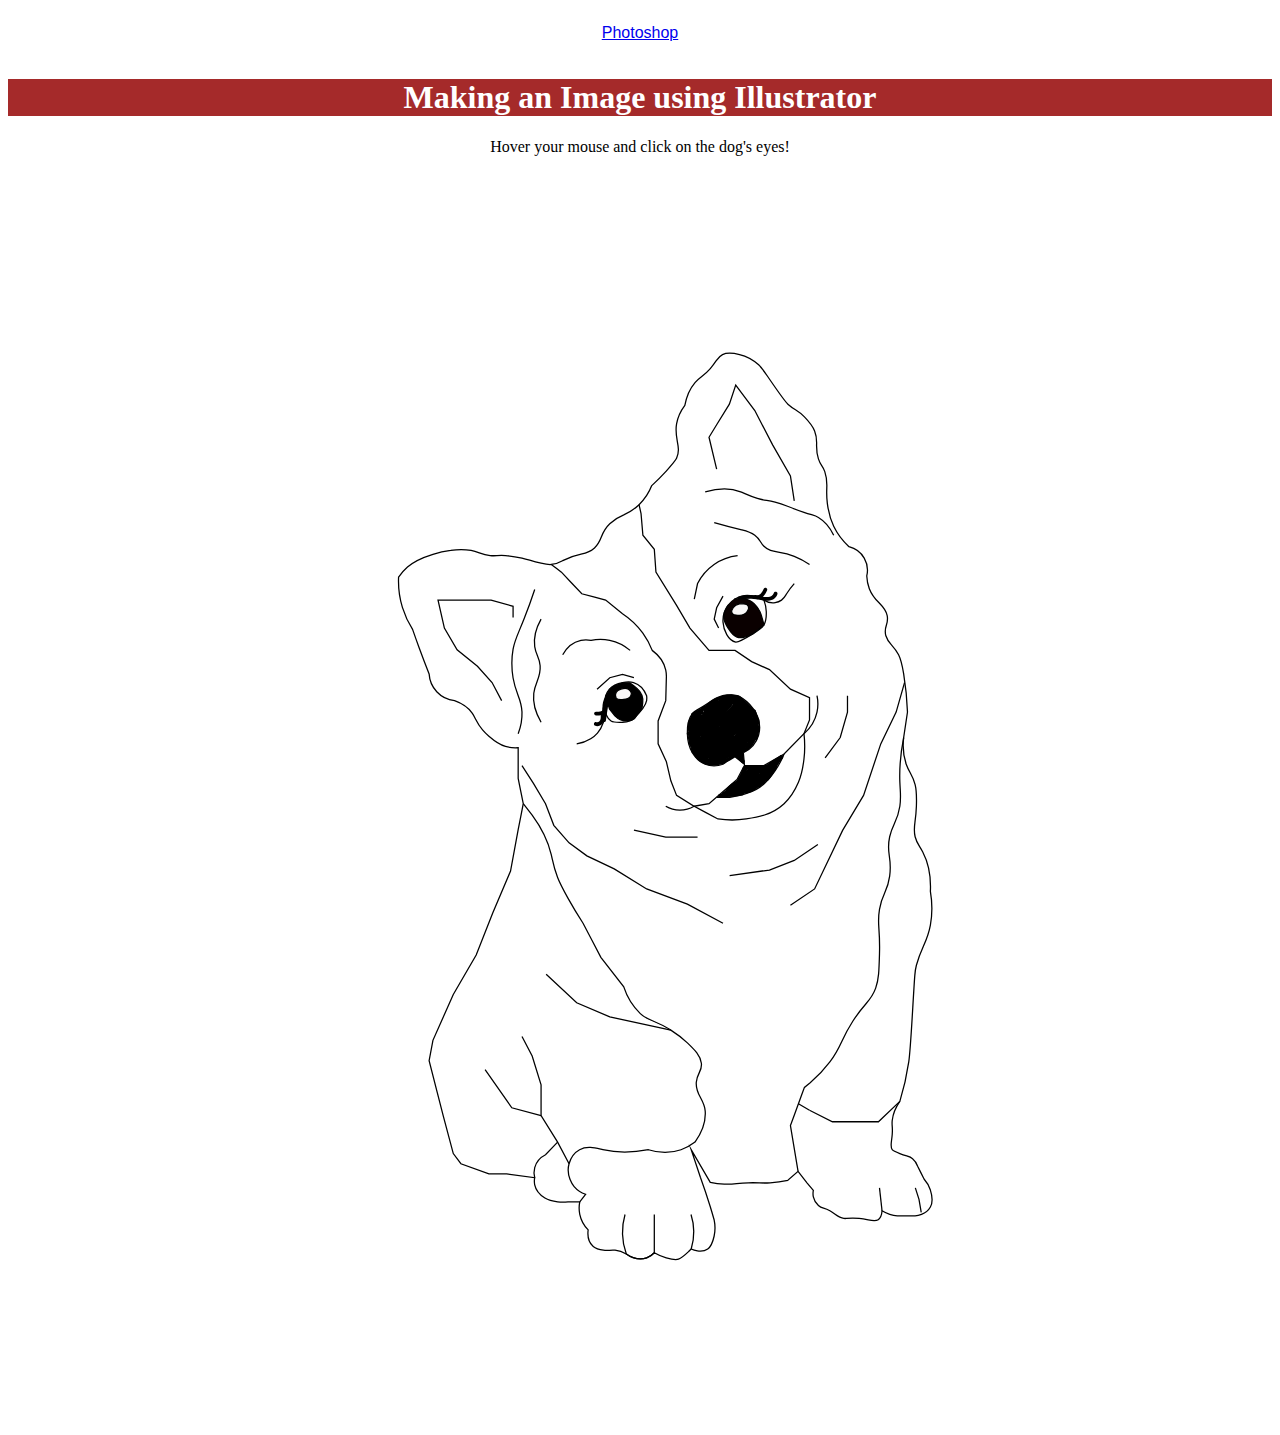
<file: index.html>
<!DOCTYPE html>
<html lang="en">
<head>
    <meta charset="UTF-8">
  <link rel="stylesheet" href="style.css">
    
    <meta name="viewport" content="width=device-width, initial-scale=1.0">
    <title>Assignment 5b</title>
</head>
<body>
    <nav>
      <ul>
        <li><a href="CompositedImage.html">Photoshop</a></li>
      </ul>
      <h1> Making an Image using Illustrator </h1>
    <p> Hover your mouse and click on the dog's eyes!</p>

<svg xmlns="http://www.w3.org/2000/svg" viewBox="0 0 993.5 974">
  <defs>
        <style>
          .cls-1 { fill: #f9f7f7; }
          .cls-1, .cls-2, .cls-3, .cls-4, .cls-5 {
            stroke: #000;
            stroke-miterlimit: 10;
          }
          .cls-2 { fill: #fff; }
          .cls-3 { fill: #0a0000; }
          .cls-4 { fill: none; }
        </style>
      </defs>
      
  <g id="outline">
    <path class="cls-4" d="M401,452.5v24.13c.54,2.68,1.74,8.62,2.69,13.37.62,3.06,1.13,5.63,1.31,6.5-1.33,6.8-2.67,13.6-4,20.4l-6,32.6-14,33-13,33-18,31-16,36-3,16,6.42,25.09,4.58,17.91,8,30,6,8,22,8h13.97c7.34,1,14.68,2,22.03,3-.26,1.31-.49,3.33,0,5.65,1.3,6.23,6.6,9.49,8,10.35,3.58,2.2,7,2.63,10,3,3.36.42,6.19.24,8.17,0h9.24c-.44,2.15-.85,5.64,0,9.76,1.32,6.4,4.92,10.54,6.59,12.24-.14,1.12-.95,8.83,4,13,2.61,2.19,5.97,2.7,8,3,4.03.6,5.32-.39,9.14,0,2.17.22,5.25.9,8.86,3,.82.61,8.12,5.81,16,3,2.83-1.01,4.8-2.71,6-4,2.28,1.34,5.44,2.9,9.41,4,4.59,1.28,6.88,1.92,9.59,1,2.59-.87,4.69-2.87,8-6,.85-.81,1.53-1.51,2-2,.75.35,7.82,3.54,13,0,3.28-2.24,4.12-6.03,5-10,1.24-5.56.59-10.27,0-13-.95-3.35-1.95-6.75-3-10.18-2.48-8.07-5.08-15.82-7.78-23.24l-7.22-21.58,15,25.62c2.4.49,6.24,1.14,11,1.38,7.45.37,9.31-.69,19-1,8.77-.28,9.67.5,17,0,6.04-.41,10.9-1.32,14-2l8-7,7,9,5,6c-.22,1.09-.44,2.89,0,5,.79,3.78,3.17,6.05,4,6.83,2.97,2.76,4.04,1.32,9,4.17,4.79,2.75,6.45,5.61,11,6,.84.07,1.54.04,2,0,2.35-.23,5.83-.41,10,0,8.01.79,11.92,3.1,15,1,1.27-.87,2.7-2.69,3-7,5.06,3.06,9.15,3.86,12,4,1,.05,1.7.01,8,0,2.54,0,4.62,0,6,0,.81-.06,8.58-.8,12-7,2.69-4.89,1.01-10.14,0-13.31-1.33-4.18-3.56-7.08-5-8.69-1.67-3.33-3.33-6.67-5-10-1.12-3.23-2.74-4.99-4-6-2.22-1.78-3.82-1.61-10-4-3.52-1.36-5.29-2.06-6-3-1.87-2.47-.54-5.21,0-12,.51-6.45-.47-6.74,0-11,.41-3.69,1.73-8.89,6-15,2.11-6.83,5.03-17.55,7-31,1.03-7.03,1.33-11.56,3-40,1.77-30.12,1.83-31.63,3-36,3.84-14.33,8.53-17.83,11-31.52,2.01-11.11,1.04-20.58,0-26.61.68-14.77-2.69-24.57-6-30.88-2.67-5.08-4.67-6.68-6-12-1.87-7.44.54-10.31,1-24,.25-7.43.39-11.55-1-17-1.91-7.51-4.58-9.15-7-16-1.57-4.45-3.14-11.36-2-21l3-20c-.47-12.49-1.78-22.64-3-30-1.59-9.57-2.72-12.51-4-15-4.03-7.83-8.16-8.52-10-15-2.09-7.38,2.62-8.75,1-16-2-8.91-9.8-9.88-14-21-1.54-4.08-1.91-7.72-2-10,.32-1.35,1.68-7.62-2-14-3.97-6.9-10.81-8.7-12-9-3.47-3.14-8.35-8.36-12-16-3.57-7.47-4.5-14.2-5-18-1.61-12.28,1.29-15.84-2-25-2.03-5.65-3.18-4.42-5-10-3.25-9.94.45-13.65-3-22-1.96-4.74-4.91-7.8-8-11-5.53-5.73-7.48-5.01-13-10-2.45-2.21-6.33-7.84-14-19-6.04-8.79-6.66-9.9-9-12-6.45-5.79-13.05-7.54-15-8-4.27-1.01-8.88-2.09-13.38,0-4.14,1.93-4.11,4.65-9.62,11-5.66,6.53-7.88,6.16-12,11-2.9,3.4-6.37,8.95-8,18-4.03,5.41-5.77,10.39-6.5,14.48-2.12,11.93,4.11,17.93,0,27.08-.96,2.15-3.48,4.91-8.5,10.44-4.34,4.78-8.22,8.48-11,11-1.36,3.51-4.22,9.47-10,15-4.4,4.22-8.89,6.64-12,8-2.88,1.16-7.05,3.24-11,7-7.97,7.58-5.37,12.81-12,19-7.01,6.54-12.09,2.73-25,10-1.41.8-4.56,2.65-9,3-2.29.18-4.1-.1-8-1-7.94-1.83-9.48-2.73-15-4-2.59-.6-7.13-1.62-13-2-6.71-.43-6.95.51-12,0-6.96-.71-8.59-2.72-15-4-3.57-.71-8.96-1.27-16,0-5.83.72-10.58,1.94-14,3-6.51,2.01-13.42,4.23-20,10-3.34,2.92-5.59,5.89-7,8-.25,5.67.05,14.1,3,23.73,2.25,7.35,5.35,13.14,8,17.27,1.61,4.62,3.27,9.29,5,14,2.63,7.17,5.3,14.17,8,21,.11,1.81.72,8.34,6,14,5.47,5.86,12.25,6.81,14,7,7.93,2.86,11.87,6.84,14,10,2.54,3.76,3.28,7.46,8,13,.39.46,2.21,2.57,5,5,3.35,2.91,7.2,6.34,13,8,4.04,1.16,7.59,1.19,10,1Z"/>
    <polyline class="cls-4" points="404 679.5 412 694.85 419 717.5 419 741.68 432 762.5 441 779.5"/>
    <path class="cls-4" d="M405,496.5l7,9c9.34,12.68,13.21,23.4,15,31,1.08,4.58,1.86,9.99,5,18,.62,1.58,2.33,5.82,8,16,2.87,5.15,6.86,12.02,12,20,4.67,8.93,9.33,17.85,14,26.78l18,23.22c1.47,4.56,4.93,13.17,13,21,6.04,5.86,10.69,4.5,24,13,6.68,4.27,10.45,7.54,13,10,5.9,5.69,10.28,9.91,11,16,.76,6.39-3.38,7.43-4,15-.79,9.72,6.29,13.17,7,22.53.77,10.25-4.03,18.93-8,24.47-2.59,2.01-6.25,4.35-11,6-11.39,3.95-21.53,1.31-25.58,0-15.99,3.07-27.83,1.82-35.86,0-5.33-1.21-12.1-3.37-18.3,0-5.83,3.17-7.82,9.42-8.27,11-2.76,9.75,3.57,17.5,4,18,3.2,3.78,7.08,5.36,9,6l-4.59,6"/>
    <polyline class="cls-4" points="404 466.52 413 480.5 422.5 496.5 429 513.5 441 527.26 455 537.5 476.5 547.75 502 563.5 534 575.5 562 590.5"/>
    <path class="cls-4" d="M432,762.5l-9.5,9.92c-1.03.52-6.71,3.5-8.5,10.08-.94,3.46-.41,6.44,0,8"/>
    <polyline class="cls-4" points="375 705.5 396 735.5 419 741.68"/>
    <path class="cls-4" d="M630,737.5l-8.72-5.12,8.72,5.12Z"/>
    <polyline class="cls-4" points="630 737.5 648 746.5 665.89 746.5 684.18 746.5 701 730.5"/>
    <polyline class="cls-4" points="704.68 401.31 698.09 424.5 686 449.5 672.47 490 656 517.5 634 563.5 615 576.29"/>
    <path class="cls-4" d="M414,328.21c-3.32,10.1-6.38,18.1-8.49,23.39-5.2,13.02-7.17,15.94-8.51,23.44-.46,2.59-1.87,11.5,0,22.69,2.18,13.06,6.63,16.05,7,26.77.25,7.2-1.5,13.14-3,17"/>
    <path class="cls-4" d="M548,251.37c13.38-3.75,22.18-2.25,27.87,0,3.08,1.21,6.48,3.13,13.13,5.13,6.42,1.93,7.03,1.28,13.95,3,8.43,2.1,8.67,3.35,22.69,7.97,8.08,2.66,8.81,2.51,11.36,4.03,6.42,3.83,9.99,9.69,12,14"/>
    <polyline class="cls-4" points="388 415.5 380.48 401.31 369 388.5 353 375.5 343 358.5 338 336.5 354.13 336.5 379.75 336.5 397 341.38 397 350.16"/>
    <polyline class="cls-4" points="557 233.5 551 208.5 557 198.68 567 182.5 572 167.5 587 187.5 601 214.5 615 238.93 618 258.5"/>
    <path class="cls-4" d="M496,261.5l1.57,6.93,1.46,17.07,8.97,11,1.28,18,16.22,26.15,10.5,17.85,15,17.5h20.48l13.02,8.85,14,6.29,16.5,15.36,15,6.6v17.56l-4.36,10.84-15.64,16-15.83,9.02h-15.37l-5.8,10.98-22,19-11.72,2-13.78-8.5-4.5-11.5-3.5-14.91-6.5-14.09v-18c2-5.33,4-10.67,6-16,.17-6.41.33-12.82.5-19.23,0-1.47-.14-3.07-.5-4.77-1.79-8.35-7.88-13.47-10.65-15.5-1.49-3.82-3.78-8.56-7.35-13.5-5.48-7.58-11.65-12.41-16-15.27l-13.24-10.73c-6.25-1.67-12.51-3.33-18.76-5-5.33-5.67-10.67-11.33-16-17-2.67-2-5.33-4-8-6"/>
    <path class="cls-4" d="M557,491.5c8.72.55,15.63-.8,20-2,4.03-1.1,8.78-2.4,14-6,5.82-4.01,9.02-8.66,12-13,3.42-4.97,5.61-9.57,7-13"/>
    <path class="cls-4" d="M517,498.5c1.72,1,5.65,2.97,11,3,5.52.03,9.56-2,11.28-3,6.24,3.33,12.48,6.67,18.72,10,9.08,1.33,16.71.83,22.26,0,8.44-1.26,19.98-2.98,29.74-12,6.66-6.16,9.73-13.16,11.28-16.81,3-7.04,3.74-13,4.36-18.3.91-7.75.62-14.54,0-19.9,2.29-1.98,8.21-7.64,10.24-17,1.18-5.43.6-10.05,0-12.87"/>
    <path class="cls-2" d="M538,425.5c2.16-2.77,2.32-1.17,14-9,5.07-3.39,6.69-3.57,8-4,3.04-.99,7.7-2.51,13-1,4.38,1.25,7.1,3.94,10,7,1.66,1.75,4.27,4.55,6,9,.79,2.03,3.02,7.99,1,15-2.64,9.18-10.57,13.29-12,14,.27,3.01.53,6.01.8,9.02l-8.05-6.45-8.75,6.45c-1.64.61-7.51,2.55-14,0-5.75-2.26-8.54-6.7-10-9.02-3.82-6.06-3.96-12.04-4-15-.05-4.09.21-6.96.7-8.95.19-.75,1.14-4.3,3.3-7.05Z"/>
    <path class="cls-4" d="M572,369.5c-5.85-1.03-9.61-9.34-10-15.68-.48-7.72,3.99-13.15,5-14.32,1-1.15,4.22-4.77,9.69-6.17,3.94-1.01,7.23-.41,9.31,0,3.69.72,6.47,2.14,8.17,3.17.74,1.96,1.68,5.08,1.83,9,.12,3,.27,6.89-1.83,10.52-.97,1.67-2.2,2.9-8.17,6.59-7.88,4.86-11.81,7.28-14,6.9Z"/>
    <path class="cls-4" d="M501.96,411.63c-.49-1.24-3.36-8.23-10.25-10.32-3.5-1.06-6.62-.43-8.71,0-2.57.52-6.98,1.42-10.31,5.16-4.14,4.64-3.82,10.54-3.69,13.03.15,2.84.5,9.2,5,12,2.05,1.28,4.37,1.18,9,1,6.76-.27,8.59-2.46,9-3,.3-.39.5-.76.62-1.01,2.96-2.62,5.02-5.13,6.38-6.99,2.07-2.84,2.69-4.45,2.96-6,.28-1.59.15-2.95,0-3.87Z"/>
    <path class="cls-4" d="M447,449.5c2.98-.42,6.99-1.45,11-4,1.13-.72,3.22-2.07,5.32-4.49,2.85-3.28,4.01-6.54,4.68-8.51.64-1.85,1.36-4.58,1.54-8"/>
    <path class="cls-4" d="M594.17,336.5c1.02.66,4.45,2.68,8.83,2,2.74-.42,4.59-1.71,5-2,2-1.44,2.83-3.08,4-5,1.24-2.04,3.15-4.84,6-8"/>
    <polyline class="cls-4" points="562 333.33 557 342.5 555.09 351.41 558.54 358.36"/>
    <polyline class="cls-4" points="463 406.5 473 397.5 483 394.88 492 397.5"/>
    <path class="cls-4" d="M419,351.41c-4.71,8.35-5.85,15.55-5,21.71.94,6.81,3.73,8.02,4.26,14.95.7,9.35-3.95,12.74-5,21.65-.61,5.23-.04,12.87,5.74,22.78"/>
    <path class="cls-4" d="M555.09,275.51c9.5,2.71,16.61,4.53,21.61,5.74,3.31.8,6.73,1.6,10.31,4.25,4.33,3.21,3.88,5.43,7.17,8.67,5.84,5.75,11.77,3.19,23.83,7.9,3.24,1.27,7.41,3.25,12,6.46"/>
    <path class="cls-4" d="M621,785.5l-6-36c2.09-5.71,4.19-11.41,6.28-17.12,1.57-4.29,3.15-8.59,4.72-12.88,1.51-1.2,3.02-2.39,4.52-3.59,3.81-3.24,9.65-8.67,15.48-16.41,9.31-12.37,8.29-16.96,18-32,10.12-15.69,14.12-15.18,18-26,2.44-6.8,2.63-13.53,3-27,.6-21.46-2.1-23.06,0-35,2.42-13.78,6.19-12.75,8-26,2.13-15.59-3.04-17.44,0-31,2.42-10.77,6.23-12.09,8-24,1.09-7.36.29-11.26,0-19-.3-8.18,0-20.07,3-35"/>
    <path class="cls-4" d="M484.98,819.39c-1.04,3.58-2.15,8.86-1.98,15.29.18,6.77,1.69,12.22,3,15.82.82.61,8.12,5.81,16,3,2.83-1.01,4.8-2.71,6-4v-30.11"/>
    <path class="cls-4" d="M536.86,819.39c1,3.12,2.06,7.62,2.14,13.11.09,5.91-1,10.74-2,14"/>
    <line class="cls-4" x1="685" y1="798.5" x2="687" y2="816.5"/>
    <polyline class="cls-4" points="713.17 798.5 716.05 807.5 717.8 817.7"/>
    <path class="cls-4" d="M489,376c-2.54-2.18-7.97-6.23-16-7.92-6.33-1.33-11.63-.65-14.73,0-1.99-.41-4.79-.68-7.96,0-9.05,1.93-13.52,9.93-14.31,11.42"/>
    <path class="cls-4" d="M539.43,335.76l2.57-12.26c1.6-3.2,5.41-9.73,13-15,7.54-5.23,14.93-6.52,18.48-6.92"/>
    <polyline class="cls-4" points="659.84 411.63 659.84 424.5 654.14 444.5 642.28 460.48"/>
    <polyline class="cls-4" points="492 517.35 517 522.75 542 522.75"/>
    <polyline class="cls-4" points="567.2 552.96 598.5 548.64 618 541.09 636.56 528.51"/>
    <polyline class="cls-2" points="423 630.63 447 653 473 664.08 521 674.5"/>
    <path d="M471.29,411.77l-4.4,13.59c-.61,1.88,2.19,2.54,2.89.8,1.87-4.64,2.82-9.61,2.84-14.61,0-1.64-2.67-2.11-2.95-.4-1.05,6.54-1.94,13.11-2.67,19.7-.18,1.66,2.7,2.07,2.95.4.75-5.15,1.5-10.3,2.25-15.45.12-.8-.2-1.61-1.05-1.85-.71-.19-1.73.24-1.85,1.05-.75,5.15-1.5,10.3-2.25,15.45l2.95.4c.7-6.32,1.55-12.62,2.56-18.9l-2.95-.4c-.02,4.75-.96,9.4-2.73,13.81l2.89.8,4.4-13.59c.6-1.84-2.3-2.63-2.89-.8h0Z"/>
    <path d="M467.97,421.5c0,.11-.04.43,0,.52-.03-.05.06-.31.01-.09-.02.08-.04.17-.06.25-.01.05-.09.21-.08.25-.01-.06.13-.27.03-.07-.08.16-.17.3-.27.45-.14.24.13-.14.01,0-.05.05-.09.11-.14.16-.12.13-.25.26-.39.38-.03.02-.05.05-.08.07-.09.07-.06.05.09-.07,0,0-.16.11-.18.12-.15.1-.31.19-.47.27-.03.02-.16.1-.19.09.16-.07.19-.08.08-.04-.04.02-.08.03-.12.04-.18.06-.37.12-.55.17-.21.05-.42.09-.63.13-.16.03-.12.01.02,0-.11.01-.21.02-.32.03-.84.07-1.69.05-2.54.02-.79-.03-1.54.71-1.5,1.5.04.83.66,1.47,1.5,1.5,2.02.07,4.16.06,5.97-.96,1.65-.93,2.99-2.77,2.82-4.73-.07-.78-.64-1.54-1.5-1.5-.76.03-1.57.66-1.5,1.5h0Z"/>
    <path d="M465.88,427.47c.02.43.03.85,0,1.28-.01.21-.03.43-.05.64-.03.29.04-.22,0-.03-.02.1-.04.21-.06.31-.04.21-.09.41-.15.61-.04.15-.09.43-.19.54.09-.2.09-.22.03-.07l-.04.09c-.05.09-.09.19-.15.28-.1.17-.24.33-.33.51l.12-.16s-.08.1-.12.14c-.06.07-.13.14-.19.2-.06.05-.11.11-.17.16-.05.04-.25.27-.1.09.15-.17-.05.03-.11.07s-.13.08-.2.12c-.08.05-.16.09-.25.13-.06.03-.11.05-.17.08l.19-.08c-.08-.03-.43.14-.52.16-.12.03-.38.03.04,0-.09,0-.18.02-.27.02s-.18,0-.27,0h-.09c-.16-.02-.12-.02.13.01-.11-.08-.39-.09-.53-.14-.74-.26-1.67.3-1.85,1.05-.19.84.26,1.56,1.05,1.85,1.95.7,4.26-.19,5.54-1.74,1.42-1.71,1.8-3.96,1.69-6.13-.04-.78-.66-1.54-1.5-1.5-.78.03-1.54.66-1.5,1.5h0Z"/>
    <path d="M575.35,336.47c2.85-.67,5.75-1,8.68-.95s5.81.63,8.73,1.16c4.55.82,10.32.3,12-4.83.6-1.84-2.29-2.63-2.89-.8s-2.52,2.75-4.3,2.98c-2.6.33-5.22-.54-7.76-.97-5.08-.85-10.24-.66-15.25.52-1.88.44-1.08,3.33.8,2.89h0Z"/>
    <path d="M587.06,335.4c2.09.81,4.42.01,6.09-1.33s2.59-3.22,3.47-5.05c.34-.7.21-1.65-.54-2.05-.67-.36-1.69-.22-2.05.54s-.77,1.58-1.22,2.33c-.11.19-.23.37-.35.55-.07.11-.15.21-.22.32s-.09.12,0,0c-.28.36-.59.69-.93,1-.07.07-.15.13-.23.19.16-.13.09-.07-.03.02-.17.12-.34.22-.51.32-.09.05-.18.1-.27.14-.04.02-.35.15-.15.07s-.16.05-.16.05c-.09.03-.19.06-.29.09s-.19.05-.29.07c-.05,0-.38.06-.15.03s-.11,0-.15,0c-.1,0-.2,0-.29,0-.07,0-.22.02-.29-.02.14.08.21.04,0,0s-.42-.11-.62-.19c-.73-.28-1.68.31-1.85,1.05-.2.86.26,1.54,1.05,1.85h0Z"/>
    <path d="M469.99,424.87c.03-3.11.67-6.14,1.85-9.02.28-.68-.25-1.52-.87-1.77-.67-.27-1.51-.06-1.87.61-1.64,3.05-2.37,6.56-1.96,10.01.1.8.62,1.5,1.5,1.5s1.44-.69,1.5-1.5c.26-3.37.85-6.7,1.74-9.96.2-.71-.18-1.49-.87-1.77-.64-.26-1.54-.07-1.87.61-1.2,2.5-1.84,5.19-1.81,7.97h3c-.24-2.76.35-5.46,1.79-7.83,1-1.66-1.59-3.17-2.59-1.51-1.69,2.79-2.48,6.1-2.2,9.35.07.81.64,1.5,1.5,1.5.81,0,1.51-.69,1.5-1.5-.02-2.23.43-4.44,1.4-6.46l-2.74-1.16c-.96,3.52-1.57,7.12-1.85,10.76h3c-.35-2.94.14-5.88,1.55-8.5l-2.74-1.16c-1.28,3.11-1.93,6.46-1.96,9.82-.02,1.93,2.98,1.93,3,0h0Z"/>
  </g>
  <g id="nose_and_mouth" data-name="nose and mouth">
    <polyline class="cls-2" points="538 425.5 534 441.5 538 456.5"/>
    <path d="M537.08,426.79c.19.79-.63,1.68-1.08,2.3-.62.86-1.11,1.79-1.39,2.82-.57,2.08-.37,4.26-.1,6.37.1.8.62,1.5,1.5,1.5.73,0,1.6-.69,1.5-1.5-.26-2-.57-4.21.17-6.14.36-.94,1.07-1.68,1.6-2.53.68-1.1,1-2.35.69-3.63-.45-1.88-3.35-1.08-2.89.8h0Z"/>
    <path d="M534.76,438.56c-.25,4.76-.24,9.65,2.81,13.59.5.64,1.6.52,2.12,0,.63-.63.5-1.48,0-2.12-2.47-3.19-2.13-7.69-1.94-11.47.04-.81-.72-1.5-1.5-1.5-.85,0-1.46.69-1.5,1.5h0Z"/>
    <path d="M535.08,446.96c-.15,1.55.49,3,1.3,4.27.89,1.4,1.77,2.72,2.46,4.24,1.39,3.03,3.29,5.73,5.82,7.92.61.53,1.52.6,2.12,0,.54-.54.62-1.59,0-2.12-2.28-1.97-3.98-4.33-5.24-7.05-.63-1.38-1.34-2.64-2.19-3.9-.7-1.03-1.42-2.06-1.29-3.36.08-.81-.75-1.5-1.5-1.5-.88,0-1.42.69-1.5,1.5h0Z"/>
    <path d="M537.06,452.01c-.21,2.88.99,5.63,3.2,7.48,2.48,2.07,5.39,3.74,8.07,5.54l1.16-2.74c-2.4-.85-5.12-1.77-6.73-3.87l-1.69,2.2c1.24.29,2.24,1.01,3.3,1.69,1.11.72,2.27,1.32,3.5,1.81,2.49.99,5.19,1.41,7.86,1.29,1.35-.06,2.22-2.16.76-2.8-3.54-1.54-7.28-1.94-11.06-1.1-1.02.23-1.56,1.82-.66,2.51,4.12,3.19,9.69,3.06,14.53,1.81s9.58-3.74,13.62-6.89c1.52-1.19-.62-3.29-2.12-2.12-3.39,2.64-7.29,4.67-11.41,5.87-3.84,1.12-9.07,1.85-12.49-.8l-.66,2.51c2.92-.65,5.99-.39,8.74.8l.76-2.8c-2.57.11-5.14-.3-7.49-1.37-2.19-.99-4-2.75-6.38-3.31-1.14-.27-2.55,1.09-1.69,2.2,2.15,2.81,5.27,4.1,8.52,5.25,1.68.59,2.5-1.84,1.16-2.74-2.24-1.51-4.52-2.97-6.72-4.53-2.05-1.44-3.25-3.33-3.06-5.9.14-1.93-2.86-1.92-3,0h0Z"/>
    <path d="M572.71,458.32c.06.02.12.03.17.06l-.2-.08s.19.12.22.14c-.28-.14-.15-.12-.03,0,.04.04.15.2.18.2-.07,0-.21-.29-.01,0,.04.06.09.13.13.2.1.16.19.32.28.48.46.85.92,1.7,1.38,2.55l2.05-2.05c-.69-.29-1.34-.65-1.95-1.07-.14-.1-.3-.2-.43-.31.13.11.16.13.01,0-.07-.06-.14-.11-.2-.17-.3-.25-.57-.53-.84-.81l-1.82,2.36c.24.17.49.34.73.52.12.09.24.17.36.27-.31-.26.08.06.14.11.44.35.86.71,1.28,1.08.86.77,1.67,1.59,2.44,2.46.52.59,1.6.57,2.12,0,.58-.63.55-1.49,0-2.12-1.64-1.86-3.51-3.49-5.54-4.91-.61-.43-1.51-.16-1.94.39-.46.6-.4,1.42.12,1.97,1.13,1.2,2.51,2.18,4.02,2.83.32.14.6.23.96.18.31-.04.64-.17.86-.41.46-.5.56-1.21.23-1.82-.51-.93-.99-1.88-1.52-2.8-.55-.96-1.3-1.81-2.4-2.13-.75-.22-1.67.27-1.85,1.05s.24,1.61,1.05,1.85h0Z"/>
    <path d="M578.49,461.39c-.22-2.73-.69-5.44-1.42-8.08-.21-.76-1.07-1.3-1.85-1.05s-1.27,1.04-1.05,1.85c.34,1.23.63,2.48.86,3.74.05.29.1.58.15.87.03.17.05.34.08.51.01.07.02.15.03.22-.02-.16-.02-.14,0,.04.08.63.15,1.27.2,1.91.06.78.64,1.54,1.5,1.5.76-.03,1.57-.66,1.5-1.5h0Z"/>
    <path d="M576.95,456.68c.29-.56.61-1.11.96-1.64.18-.28.38-.55.58-.82.04-.05.09-.1.12-.16-.19.31-.08.1-.02.03.1-.13.21-.26.32-.39.41-.49.84-.95,1.3-1.39.23-.22.46-.43.7-.64.13-.11.25-.22.38-.32.05-.04.1-.08.16-.13.27-.22-.27.2.01-.01.32-.25.58-.49.69-.9.1-.36.05-.84-.15-1.16-.4-.61-1.39-1.05-2.05-.54-2.31,1.77-4.25,3.96-5.59,6.56-.36.7-.2,1.66.54,2.05.69.36,1.67.21,2.05-.54h0Z"/>
    <path d="M561.77,434.87c-3.4,5.98-6.41,12.15-9.08,18.49l2.89.8c1.9-6.76,5.34-12.89,8.78-18.97.96-1.69-1.55-3.13-2.59-1.51-4.81,7.46-8.56,15.57-11.14,24.06-.48,1.59,2.02,2.72,2.74,1.16,3.67-7.92,6.89-16.05,9.61-24.35.53-1.63-1.91-2.62-2.74-1.16-3.96,7-7.37,14.3-10.22,21.82-.6,1.58,2.01,2.69,2.74,1.16,3.25-6.76,6.5-13.52,9.75-20.28.83-1.73-1.53-3.15-2.59-1.51-3.95,6.07-7.56,12.35-10.81,18.82l2.74,1.16c2.74-8.34,5.48-16.68,8.23-25.03.54-1.65-1.87-2.57-2.74-1.16-4.2,6.77-7.7,13.94-10.5,21.4-.62,1.64,1.87,2.55,2.74,1.16,5.15-8.25,9.83-16.78,14.03-25.56.82-1.72-1.62-3.21-2.59-1.51-5,8.76-9.34,17.87-13.03,27.26-.64,1.64,1.87,2.52,2.74,1.16,3.11-4.86,5.92-9.91,8.41-15.12.85-1.77-1.44-3.04-2.59-1.51-4.11,5.42-7.87,11.09-11.26,16.99l2.59,1.51c3.35-7.51,6.7-15.03,10.05-22.54.53-1.19-.7-3.06-2.05-2.05-2.82,2.11-4.67,5.1-6.5,8.05-2,3.23-3.84,6.56-5.54,9.96-.86,1.72,1.67,3.23,2.59,1.51,3.88-7.25,7.76-14.49,11.64-21.74.91-1.71-1.55-3.14-2.59-1.51-3.96,6.21-7.92,12.42-11.88,18.63l2.59,1.51c3.99-7.13,7.98-14.26,11.97-21.4.8-1.43-1.25-3.19-2.36-1.82-4.55,5.62-8.85,11.44-12.89,17.44-1.1,1.63,1.45,3.01,2.59,1.51,3.93-5.18,7.68-10.49,11.23-15.94.92-1.4-1.27-3.15-2.36-1.82-4.36,5.33-7.91,11.22-11.41,17.14l2.59,1.51c3.28-6.54,6.56-13.08,9.84-19.63.73-1.45-1.14-3.13-2.36-1.82-3.98,4.28-7.55,8.93-10.68,13.87-.89,1.41,1.3,3.18,2.36,1.82,3.44-4.41,6.88-8.83,10.31-13.24,1.17-1.5-.92-3.64-2.12-2.12-4.46,5.63-8.61,11.49-12.43,17.57-1.03,1.64,1.56,3.15,2.59,1.51,3.68-5.86,7.67-11.53,11.97-16.97l-2.12-2.12c-3.44,4.41-6.88,8.83-10.31,13.24l2.36,1.82c3-4.73,6.41-9.16,10.21-13.26l-2.36-1.82c-3.28,6.54-6.56,13.08-9.84,19.63-.86,1.71,1.6,3.19,2.59,1.51,3.37-5.69,6.75-11.41,10.94-16.53l-2.36-1.82c-3.55,5.44-7.3,10.76-11.23,15.94l2.59,1.51c3.9-5.79,8.04-11.41,12.43-16.83l-2.36-1.82c-3.99,7.13-7.98,14.26-11.97,21.4-.95,1.69,1.55,3.14,2.59,1.51,3.96-6.21,7.92-12.42,11.88-18.63l-2.59-1.51c-3.88,7.25-7.76,14.49-11.64,21.74l2.59,1.51c1.56-3.12,3.24-6.19,5.05-9.17,1.65-2.71,3.32-5.83,5.91-7.77l-2.05-2.05c-3.35,7.51-6.7,15.03-10.05,22.54-.77,1.72,1.6,3.23,2.59,1.51,3.4-5.89,7.16-11.56,11.26-16.99l-2.59-1.51c-2.49,5.21-5.29,10.26-8.41,15.12l2.74,1.16c3.59-9.15,7.86-18.01,12.73-26.54l-2.59-1.51c-4.2,8.78-8.88,17.31-14.03,25.56l2.74,1.16c2.71-7.22,6.14-14.14,10.2-20.69l-2.74-1.16c-2.74,8.34-5.48,16.68-8.23,25.03-.53,1.6,1.98,2.68,2.74,1.16,3.25-6.47,6.85-12.76,10.81-18.82l-2.59-1.51c-3.25,6.76-6.5,13.52-9.75,20.28l2.74,1.16c2.76-7.28,6.08-14.33,9.92-21.1l-2.74-1.16c-2.64,8.05-5.74,15.94-9.31,23.63l2.74,1.16c2.51-8.26,6.16-16.09,10.84-23.34l-2.59-1.51c-3.56,6.3-7.11,12.68-9.08,19.68-.54,1.92,2.17,2.52,2.89.8,2.57-6.09,5.51-12.02,8.78-17.77.95-1.68-1.64-3.19-2.59-1.51h0Z"/>
    <path d="M539.82,427.38c2.24-.03,4.31-.52,6.36-1.4l-1.51-2.59c-2.62,1.45-4.99,3.31-7.01,5.53-.95,1.04-.04,3.02,1.46,2.51,1.96-.67,3.91-1.34,5.87-2l-1.46-2.51c-1.91,2.17-3.64,4.47-5.19,6.91-.8,1.26.79,2.85,2.05,2.05,2.14-1.36,4.16-2.9,6.04-4.59l-2.12-2.12c-1.76,2.04-3.63,3.98-5.59,5.83h2.12c-.83-.94-1.17-2.18-.92-3.41.39-1.92-2.19-2.58-2.89-.8-1.95,4.94-.81,10.63,2.65,14.61,1.09,1.25,2.72-.14,2.51-1.46-.2-1.23-.39-2.46-.59-3.69-.09-.57-.18-1.15-.27-1.72-.03-.18-.3-1.54-.34-1.45l-.9.69c-.77-.38-.96-.34-.59.11.16.25.32.5.48.76.32.5.64,1.01.96,1.51.65,1.02,2.47.97,2.74-.36.33-1.61-.04-3-1.11-4.24s-2.7.14-2.51,1.46c.65,4.34,1.7,8.6,3.15,12.75l2.51-1.46c-2.28-2.73-4.11-5.79-5.51-9.06-.69-1.6-3.15-.44-2.74,1.16,1.05,4.15,2.5,8.17,4.3,12.06.71,1.53,3.33.44,2.74-1.16-.88-2.38-2.03-4.6-3.52-6.65-.84-1.15-2.77-.83-2.8.76-.05,2.97.6,5.81,1.86,8.5.73,1.56,3.2.45,2.74-1.16-.99-3.5-2.18-6.93-3.56-10.29-.29-.7-.84-1.18-1.65-1.07-.66.09-1.39.73-1.3,1.47.55,4.57,1.89,8.97,4.1,13.01,1.95,3.56,4.58,6.94,8.58,8.24,1.14.37,2.08-.79,1.85-1.85-.86-3.84-3.26-7.12-6.59-9.19-1.55-.96-2.81,1.11-1.82,2.36,1.63,2.05,3.45,3.91,5.46,5.58,1.48,1.23,3.38-.64,2.12-2.12-2.56-3-5.08-6.03-6.88-9.56l-2.36,1.82c3.66,3.7,7.32,7.39,10.99,11.09,1.08,1.09,2.85-.03,2.51-1.46-.98-4.08-2.64-7.96-4.93-11.49-1.04-1.61-3.57-.17-2.59,1.51,2.29,3.92,4.59,7.85,6.88,11.77l2.36-1.82c-3.48-4.19-6.96-8.38-10.44-12.57-1.08-1.31-3.3.4-2.36,1.82,2.09,3.13,4.45,6.05,7.09,8.72,1.25,1.26,3.07-.33,2.36-1.82-1.87-3.88-3.23-7.96-4.11-12.18l-2.74,1.16c3.13,4.37,5.7,9.12,7.58,14.16l2.74-1.16c-2.58-3.52-4.87-7.23-6.86-11.12-.83-1.61-3.02-.42-2.74,1.16l1.43,8.2,2.2-1.69c-1.91-1-3.43-2.85-2.43-5.11l-2.36.3c2.87,2.99,5.69,6.04,8.63,8.97,1.25,1.25,2.6,1.5,4.31,1.56,2.14.08,4.29.1,6.43.1l-.76-2.8c-2.74,1.25-5.25,2.85-7.59,4.74-1.1.89-.1,2.48,1.06,2.56,2.17.15,4.31-.19,6.31-1.03,1.15-.48,1.67-2.67,0-2.89-2.33-.32-4.64-.47-6.99-.41l1.3,2.26c.61-.87,1.21-1.74,1.82-2.61.98-1.4-1.2-3.04-2.36-1.82-.36.38-.63.68-1.14.79-.26.06.34.04.05,0-.24-.03-.14-.09.01.03-.1-.08-.24-.11-.34-.2-.23-.19.22.2-.04-.03-.09-.08-.18-.16-.25-.25-.3-.34-.17-.14-.43-.55-.93-1.47-1.52-3.11-2.03-4.77-1.98-6.4-2.93-13.15-3.81-19.76-.11-.81-.61-1.49-1.5-1.5-.73,0-1.61.7-1.5,1.5.99,7.4,1.92,15.12,4.46,22.19.64,1.77,1.39,3.69,2.73,5.06,1.82,1.85,4.16,1.45,5.9-.39l-2.36-1.82c-.61.87-1.21,1.74-1.82,2.61-.65.94.22,2.29,1.3,2.26,2.07-.05,4.14.03,6.19.31v-2.89c-1.79.75-3.58,1.06-5.51.93l1.06,2.56c2.13-1.72,4.49-3.13,6.98-4.28,1.4-.64.64-2.8-.76-2.8-1.81,0-3.63-.02-5.44-.07-.75-.02-1.84.12-2.55-.19-.61-.27-1.16-1.07-1.6-1.53-2.55-2.65-5.1-5.31-7.66-7.96-.61-.64-1.96-.58-2.36.3-1.67,3.74,0,7.38,3.5,9.22,1.23.64,2.43-.41,2.2-1.69l-1.43-8.2-2.74,1.16c2,3.88,4.29,7.59,6.86,11.12.92,1.25,3.39.57,2.74-1.16-1.98-5.29-4.6-10.29-7.89-14.88-.98-1.37-3.1-.57-2.74,1.16.93,4.47,2.42,8.78,4.41,12.9l2.36-1.82c-2.47-2.5-4.68-5.2-6.63-8.12l-2.36,1.82c3.48,4.19,6.96,8.38,10.44,12.57,1.11,1.33,3.2-.38,2.36-1.82-2.29-3.92-4.59-7.85-6.88-11.77l-2.59,1.51c2.15,3.32,3.7,6.92,4.62,10.77l2.51-1.46c-3.66-3.7-7.32-7.39-10.99-11.09-1.23-1.25-3.12.33-2.36,1.82,1.91,3.75,4.63,6.98,7.35,10.16l2.12-2.12c-2.01-1.67-3.84-3.53-5.46-5.58l-1.82,2.36c2.7,1.67,4.52,4.31,5.21,7.4l1.85-1.85c-3.34-1.09-5.43-4.29-6.99-7.24-1.83-3.44-3.01-7.24-3.48-11.11l-2.95.4c1.39,3.36,2.58,6.79,3.56,10.29l2.74-1.16c-1.03-2.2-1.49-4.56-1.45-6.99l-2.8.76c1.34,1.83,2.43,3.8,3.22,5.93l2.74-1.16c-1.69-3.65-3.01-7.45-4-11.34l-2.74,1.16c1.51,3.52,3.53,6.73,5.98,9.67.95,1.14,2.99-.08,2.51-1.46-1.45-4.14-2.5-8.4-3.15-12.75l-2.51,1.46c.33.39.44.83.34,1.33l2.74-.36c-.69-1.08-1.32-2.54-2.32-3.36-.92-.76-2.28-.66-2.89.44-.64,1.16,0,2.89.19,4.11.26,1.64.52,3.28.79,4.93l2.51-1.46c-2.8-3.21-3.42-7.76-1.88-11.69l-2.89-.8c-.47,2.34.11,4.54,1.69,6.33.55.62,1.56.53,2.12,0,1.97-1.84,3.83-3.79,5.59-5.83,1.26-1.46-.67-3.42-2.12-2.12-1.7,1.53-3.51,2.89-5.44,4.12l2.05,2.05c1.41-2.22,2.98-4.32,4.72-6.3.92-1.04.06-3.03-1.46-2.51-1.96.67-3.91,1.34-5.87,2l1.46,2.51c1.87-2.04,3.99-3.72,6.4-5.06,1.73-.96.21-3.34-1.51-2.59-1.54.67-3.17.97-4.84.99-1.93.02-1.93,3.03,0,3h0Z"/>
    <path d="M565.45,460.14c4.37-1.13,8.56-2.85,12.47-5.12.75-.44,1.08-1.75.3-2.36-2.49-1.93-5.71-1.66-8.68-1.35-3.35.34-6.63,1.1-9.79,2.26-1.56.58-1.36,2.87.4,2.95,2.97.12,6-.7,8.91-1.23s6.02-1.09,9.03-1.64l-.8-2.89c-5.61,1.66-10.98,4.05-15.96,7.13-1.18.73-.8,2.92.76,2.8l10.36-.86c1.57-.13,2.17-2.59.4-2.95-4.31-.87-8.69-1.37-13.09-1.5l.76,2.8c2.6-1.33,5.31-2.35,8.13-3.1,1.87-.49,1.08-3.35-.8-2.89-4.06,1-8.07,2.18-12.02,3.53l1.16,2.74c2.72-2.07,5.44-4.15,8.16-6.22.6-.46.93-1.13.61-1.87-.26-.62-1.08-1.16-1.77-.87-3.33,1.38-6.45,3.11-9.34,5.27l2.2,1.69c.83-3.18,3.05-5.79,4.97-8.38,2.12-2.86,4.29-5.69,6.49-8.49,1.19-1.51-.61-3.37-2.12-2.12-5.26,4.35-10.26,8.99-14.99,13.9l2.12,2.12c5.56-6.57,11.12-13.13,16.69-19.7.56-.66.65-1.93-.3-2.36-.66-.3-1.23-.47-1.96-.43l1.06,2.56c1.24-1.26,2.64-2.22,4.24-2.97l-1.82-2.36c-2.27,2.61-4.37,5.37-6.26,8.27-.92,1.42-1.86,2.87-2.63,4.38-.65,1.27-.91,2.75.21,3.84.49.47,1.22.56,1.82.23,2.7-1.48,5.14-3.39,7.22-5.66,1.3-1.42-.75-3.49-2.12-2.12-3.63,3.62-7.21,7.3-10.6,11.15-1.64,1.87-3.24,3.77-4.77,5.73s-3.02,3.83-3.51,6.26c-.27,1.32,1.48,2.73,2.51,1.46,7.6-9.38,15.2-18.75,22.8-28.13,1.19-1.47-.68-3.47-2.12-2.12-5.65,5.31-11.28,10.68-15.72,17.07-.85,1.22.83,2.88,2.05,2.05,4.63-3.14,8.66-7,12.66-10.88l-2.36-1.82c-3.44,4.99-6.74,10.08-9.9,15.26-.78,1.27.78,2.84,2.05,2.05,3.13-1.93,5.51-4.99,7.99-7.64,2.82-3.01,5.64-6.02,8.46-9.03l-2.12-2.12c-4,4.82-7.78,9.8-11.34,14.95-.98,1.41,1.19,3.04,2.36,1.82,2.83-2.96,5.66-5.92,8.49-8.88l-2.36-1.82c-2.43,3.31-4.72,6.72-6.84,10.23-.89,1.46,1.15,3.02,2.36,1.82,3.23-3.21,6.47-6.42,9.7-9.63l-2.36-1.82c-1.68,3.27-3.55,6.43-5.58,9.49-.94,1.42,1.2,3.06,2.36,1.82,2.51-2.7,5.03-5.41,7.54-8.11l-2.36-1.82-4.74,6.91c-.99,1.44,1.16,2.97,2.36,1.82,2.07-1.99,4.17-3.95,6.31-5.88,1.44-1.3-.69-3.41-2.12-2.12-2.13,1.92-4.24,3.88-6.31,5.88l2.36,1.82,4.74-6.91c.97-1.41-1.2-3.06-2.36-1.82-2.51,2.7-5.03,5.41-7.54,8.11l2.36,1.82c2.04-3.06,3.9-6.22,5.58-9.49.76-1.48-1.11-3.06-2.36-1.82-3.23,3.21-6.47,6.42-9.7,9.63l2.36,1.82c2.13-3.51,4.41-6.92,6.84-10.23,1.02-1.38-1.2-3.03-2.36-1.82l-8.49,8.88,2.36,1.82c3.41-4.94,7.04-9.72,10.87-14.34,1.21-1.46-.78-3.55-2.12-2.12-2.71,2.89-5.41,5.78-8.12,8.67-2.39,2.55-4.71,5.68-7.72,7.54l2.05,2.05c3.16-5.18,6.46-10.26,9.9-15.26.99-1.43-1.16-2.98-2.36-1.82-3.81,3.7-7.64,7.42-12.05,10.41l2.05,2.05c4.29-6.17,9.8-11.34,15.25-16.46l-2.12-2.12c-7.6,9.38-15.2,18.75-22.8,28.13l2.51,1.46c.48-2.35,2.15-4.21,3.61-6.03s2.97-3.59,4.52-5.33c3.2-3.6,6.57-7.05,9.98-10.45l-2.12-2.12c-1.92,2.1-4.12,3.82-6.61,5.19l1.82.23c.24.24-.11.36.14.05.18-.22.3-.58.44-.84.33-.58.66-1.16,1.01-1.73.69-1.14,1.41-2.26,2.16-3.36,1.51-2.22,3.16-4.34,4.93-6.37,1.14-1.31-.27-3.08-1.82-2.36-1.82.85-3.44,2.01-4.85,3.44-.87.88-.27,2.64,1.06,2.56l.44.02-.3-2.36c-5.56,6.57-11.12,13.13-16.69,19.7-1.23,1.45.76,3.53,2.12,2.12,4.73-4.91,9.74-9.55,14.99-13.9l-2.12-2.12c-2.36,3-4.68,6.03-6.96,9.09-2.1,2.82-4.37,5.64-5.28,9.1-.3,1.15,1.1,2.52,2.2,1.69,2.67-1.99,5.55-3.69,8.63-4.96l-1.16-2.74c-2.72,2.07-5.44,4.15-8.16,6.22-1.23.94-.61,3.35,1.16,2.74,3.95-1.36,7.96-2.53,12.02-3.53l-.8-2.89c-3.07.81-6.02,1.96-8.85,3.4-1.38.71-.66,2.76.76,2.8,4.14.12,8.23.58,12.29,1.39l.4-2.95-10.36.86.76,2.8c4.77-2.94,9.87-5.23,15.24-6.82,1.88-.56,1.08-3.23-.8-2.89-2.85.52-5.69,1.03-8.54,1.55s-5.73,1.33-8.6,1.21l.4,2.95c2.61-.96,5.31-1.68,8.07-2.05,1.29-.17,2.6-.27,3.9-.29,1.16-.03,2.6-.09,3.57.66l.3-2.36c-3.69,2.15-7.62,3.75-11.75,4.82-1.87.48-1.08,3.38.8,2.89h0Z"/>
    <path d="M584.13,431.62c-1.92,1.67-3.84,3.35-5.77,5.02l2.51,1.46c1.79-4.69,4.41-8.99,7.01-13.27.73-1.2-.81-2.99-2.05-2.05-4.54,3.43-8.18,7.74-11.76,12.12l2.36,1.82c1.44-2.9,3.08-5.69,4.89-8.37,1-1.48-1.14-2.88-2.36-1.82-4.45,3.88-8.56,8.13-12.65,12.38l2.36,1.82c3.34-4.46,6.67-8.91,10.01-13.37,1.08-1.44-1.15-2.87-2.36-1.82-3.89,3.39-7.66,6.93-11.29,10.6l2.36,1.82c2.78-4.4,5.66-8.72,8.65-12.98,1.05-1.5-1.14-2.81-2.36-1.82-4.51,3.68-8.36,8.05-12.18,12.41l2.36,1.82c2.85-4.48,5.98-8.77,9.41-12.83l-2.12-2.12c-3.84,4.82-7.85,9.49-12.03,14.01l2.36,1.82c2.64-5.13,5.85-9.92,9.07-14.69.98-1.45-1.15-2.96-2.36-1.82-3.76,3.58-7.2,7.45-10.34,11.59l2.59,1.51c3.68-5.01,7.59-9.84,11.7-14.5,1.27-1.44-.82-3.56-2.12-2.12-6.11,6.75-12.22,13.5-18.33,20.25l2.36,1.82c3.19-5.96,6.77-11.7,10.71-17.19,1-1.4-1.19-3.02-2.36-1.82-2.93,3.01-5.77,6.1-8.51,9.28l2.36,1.82c3.98-5.16,8.13-10.19,12.42-15.1,1.27-1.44-.83-3.57-2.12-2.12-3.24,3.63-6.48,7.26-9.72,10.9l2.36,1.82c2.61-3.69,5.61-7.07,8.93-10.14l-2.12-2.12c-3.95,4.13-7.9,8.26-11.85,12.38l2.12,2.12c3.27-3.61,6.53-7.23,9.8-10.84,1.29-1.43-.82-3.56-2.12-2.12-3.27,3.61-6.53,7.23-9.8,10.84-1.29,1.43.78,3.52,2.12,2.12,3.95-4.13,7.9-8.26,11.85-12.38,1.34-1.4-.7-3.43-2.12-2.12-3.51,3.24-6.64,6.85-9.4,10.75-.98,1.39,1.23,3.08,2.36,1.82,3.24-3.63,6.48-7.26,9.72-10.9l-2.12-2.12c-4.46,5.1-8.76,10.34-12.89,15.7-1.03,1.34,1.25,3.1,2.36,1.82,2.75-3.18,5.59-6.27,8.51-9.28l-2.36-1.82c-3.94,5.49-7.51,11.23-10.71,17.19-.77,1.45,1.17,3.13,2.36,1.82,6.11-6.75,12.22-13.5,18.33-20.25l-2.12-2.12c-4.28,4.85-8.34,9.89-12.17,15.11-1.15,1.57,1.44,3.03,2.59,1.51,2.98-3.93,6.3-7.59,9.87-10.98l-2.36-1.82c-3.22,4.78-6.43,9.57-9.07,14.69-.75,1.45,1.15,3.12,2.36,1.82,4.18-4.52,8.2-9.19,12.03-14.01,1.18-1.48-.86-3.61-2.12-2.12-3.59,4.25-6.9,8.73-9.88,13.43-.9,1.42,1.22,3.11,2.36,1.82,3.82-4.37,7.67-8.73,12.18-12.41l-2.36-1.82c-2.99,4.25-5.87,8.58-8.65,12.98-.91,1.45,1.16,3.02,2.36,1.82,3.63-3.67,7.4-7.2,11.29-10.6l-2.36-1.82c-3.34,4.46-6.67,8.91-10.01,13.37-1.03,1.38,1.2,3.02,2.36,1.82,4.09-4.25,8.2-8.49,12.65-12.38l-2.36-1.82c-1.82,2.68-3.45,5.47-4.89,8.37-.71,1.42,1.21,3.22,2.36,1.82,3.4-4.16,6.84-8.4,11.15-11.65l-2.05-2.05c-2.74,4.51-5.43,9.04-7.32,13.98-.58,1.52,1.49,2.35,2.51,1.46,1.92-1.67,3.84-3.35,5.77-5.02,1.46-1.27-.67-3.38-2.12-2.12h0Z"/>
    <path d="M540.52,426.62c1.93,0,1.93-3,0-3s-1.93,3,0,3h0Z"/>
    <path d="M536.04,443.57c1.93,0,1.93-3,0-3s-1.93,3,0,3h0Z"/>
    <path d="M535.48,442.73c1.93,0,1.93-3,0-3s-1.93,3,0,3h0Z"/>
    <path d="M536.88,451.13c1.93,0,1.93-3,0-3s-1.93,3,0,3h0Z"/>
    <path d="M560.13,459.11c1.93,0,1.93-3,0-3s-1.93,3,0,3h0Z"/>
    <path d="M558.87,459.25c1.93,0,1.93-3,0-3s-1.93,3,0,3h0Z"/>
    <path d="M577.21,456.21c4.29-.07,6.95-4.96,9.05-8.07l-2.59-1.51c-.71,1.29-1.42,2.59-2.13,3.88-.8,1.46,1.16,3.1,2.36,1.82,2.97-3.17,4.75-7.06,5.31-11.36h-3c-.05,1.4,0,2.8.12,4.19.15,1.66,2.4,2.07,2.95.4,2.09-6.46,1.39-13.56-1.86-19.51l-2.36,1.82c1.17.94,2.14,2.08,2.73,3.47l2.51-1.46c-.98-1.24-1.66-2.65-2.11-4.16l-2.74,1.16c.53.8,1.02,1.63,1.42,2.5.22.49.42.98.58,1.49.13.38.16.96.37,1.28.02.08.02.17.01.25-.04.42.29.34,1.01-.24.01-.15-.76-.74-.92-.91-.7-.72-1.36-1.48-1.99-2.26-.72-.9-2.24-.35-2.51.66-.59,2.29-.59,4.61,0,6.9.42,1.64,2.95,1.3,2.95-.4,0-1.8-.02-3.6-.03-5.4l-2.8.76c1.45,2.56,2.17,5.36,2.16,8.3l2.56-1.06c-1.06-.9-1.86-1.95-2.33-3.26-.65-1.83-3.23-1.1-2.89.8.46,2.59.92,5.17,1.37,7.76l2.74-1.16c-1.19-1.69-2.13-3.49-2.79-5.45-.62-1.82-3.34-1.1-2.89.8.59,2.48,1.18,4.96,1.77,7.44l2.74-1.16c-1.33-2.48-2.33-5.07-3.05-7.79-.45-1.71-2.81-1.23-2.95.4-.31,3.73.09,7.47,1.16,11.06l2.74-1.16c-1.49-2.91-2.66-5.93-3.53-9.08-.46-1.66-2.88-1.28-2.95.4-.13,3.16.16,6.31.83,9.4l2.74-1.16c-1.19-2.59-2.06-5.31-2.67-8.09-.41-1.9-3.23-1.08-2.89.8l1.05,5.77c.33,1.81,2.77,1.13,2.95-.4.47-3.98.93-7.96,1.4-11.94.2-1.67-2.02-1.76-2.8-.76-2.59,3.37-5.31,6.78-9.19,8.69l2.05,2.05c1.23-2.44,2.8-4.6,4.75-6.5l-2.51-.66c.32,1.55.69,3.09,1.13,4.62s.8,3.15,1.56,4.47,1.99,1.29,3.3,1.58c1.47.32,2.77.97,3.97,1.86,1.56,1.15,3.05-1.46,1.51-2.59-.96-.7-1.98-1.25-3.09-1.68-.59-.23-1.19-.4-1.81-.53s-1.11-.03-1.45-.51c-.32-.45-.44-1.27-.62-1.8-.22-.68-.43-1.36-.62-2.05-.39-1.37-.71-2.76-1-4.16-.23-1.14-1.74-1.41-2.51-.66-2.12,2.07-3.89,4.46-5.22,7.11-.69,1.37.69,2.72,2.05,2.05,4.36-2.15,7.37-6,10.27-9.77l-2.8-.76c-.47,3.98-.93,7.96-1.4,11.94l2.95-.4-1.05-5.77-2.89.8c.66,3.05,1.67,5.97,2.97,8.81.74,1.61,3.08.42,2.74-1.16-.61-2.84-.84-5.7-.73-8.6l-2.95.4c.94,3.39,2.23,6.66,3.83,9.8.78,1.52,3.23.47,2.74-1.16-1-3.36-1.34-6.78-1.05-10.27l-2.95.4c.78,2.96,1.91,5.81,3.35,8.51.82,1.54,3.13.46,2.74-1.16-.59-2.48-1.18-4.96-1.77-7.44l-2.89.8c.74,2.2,1.76,4.26,3.09,6.16.99,1.41,3.04.54,2.74-1.16-.46-2.59-.92-5.17-1.37-7.76l-2.89.8c.64,1.8,1.64,3.35,3.1,4.59.96.81,2.56.31,2.56-1.06,0-3.46-.87-6.8-2.57-9.81-.73-1.3-2.8-.72-2.8.76,0,1.8.02,3.6.03,5.4l2.95-.4c-.46-1.78-.46-3.52,0-5.3l-2.51.66c1.26,1.55,4.85,6.26,6.68,2.78.64-1.21.26-2.61-.14-3.83-.56-1.67-1.33-3.25-2.31-4.71-.91-1.36-3.24-.55-2.74,1.16.6,2.04,1.57,3.82,2.88,5.49.9,1.15,3.08-.1,2.51-1.46-.8-1.89-1.9-3.51-3.5-4.8-1.28-1.03-3.22.23-2.36,1.82,2.87,5.28,3.4,11.49,1.56,17.2l2.95.4c-.12-1.4-.16-2.79-.12-4.19.07-1.98-2.76-1.85-3,0-.46,3.46-2.05,6.7-4.44,9.24l2.36,1.82c.71-1.29,1.42-2.59,2.13-3.88.94-1.71-1.52-3.1-2.59-1.51-1,1.49-2.03,2.97-3.17,4.36-.84,1.02-1.87,2.2-3.29,2.23-1.93.03-1.93,3.03,0,3h0Z"/>
    <path d="M550.42,421.55c3.46-4.09,8.19-6.88,13.48-7.82,2.74-.49,5.49-.42,7.94,1.02,2.31,1.36,4.18,3.34,6.29,4.97.65.5,1.49.62,2.12,0,.52-.51.64-1.63,0-2.12-2.36-1.82-4.45-4.05-7.06-5.54-2.9-1.64-6.07-1.82-9.31-1.35-6.03.88-11.66,4.08-15.58,8.72-1.24,1.47.87,3.6,2.12,2.12h0Z"/>
    <path d="M572.46,414.16c1.25-.05,2.33,1.23,3.19,1.99,1.22,1.08,2.42,2.19,3.6,3.32,2.35,2.26,4.61,4.62,6.78,7.06.54.61,1.57.55,2.12,0,.6-.6.54-1.51,0-2.12-2.35-2.65-4.8-5.19-7.37-7.63-1.25-1.18-2.53-2.34-3.83-3.47s-2.7-2.22-4.49-2.15c-1.92.08-1.93,3.08,0,3h0Z"/>
    <path d="M569.13,414.14c2.73.68,5.05,2.68,7.02,4.6,2.07,2.03,3.89,4.29,5.7,6.55l1.46-2.51c-6.42-1.06-10.89-6.08-14.99-10.71l-1.82,2.36c4.09,2.21,8.01,4.72,11.73,7.51.65.49,1.68.1,2.05-.54.45-.77.11-1.56-.54-2.05-3.72-2.79-7.64-5.3-11.73-7.51-1.53-.82-2.95,1.08-1.82,2.36,4.42,5,9.4,10.33,16.32,11.48,1.52.25,2.42-1.31,1.46-2.51-1.92-2.4-3.85-4.8-6.09-6.92s-4.89-4.24-7.95-5c-1.87-.46-2.67,2.43-.8,2.89h0Z"/>
    <path d="M566.44,412.48c-6.85-.09-11.05,5.8-16.55,8.83-1.69.93-.18,3.53,1.51,2.59,2.65-1.46,4.86-3.53,7.28-5.31,2.27-1.67,4.85-3.15,7.75-3.11,1.93.03,1.93-2.97,0-3h0Z"/>
    <path d="M546.69,430.45c.79-1.5,1.58-3,2.38-4.49.23-.43.5-.85.7-1.3.05-.12.17-.24.2-.37.3-.51-.09-.94-1.18-1.29-.12.18-.29.28-.5.31l1.5,1.5c-.14-2.14,2.49-3.06,3.94-4.05,1.63-1.1,3.07-2.42,4.32-3.94l-2.51-1.46c-1.14,3.71-2.29,7.42-3.43,11.12-.36,1.18,1.12,2.46,2.2,1.69,3.25-2.31,5.61-5.43,7.94-8.62,1.03-1.41-1.17-2.96-2.36-1.82-1.97,1.89-3.8,3.91-5.49,6.06l2.51,1.46c.43-1.3.89-2.59,1.4-3.86.45-1.14.9-2.48,1.87-3.29,1.7-1.43,4.41-.96,6.41-.62l-.9-2.2c-1.89,2.65-3.78,5.3-5.67,7.95-.48.68-.1,1.65.54,2.05,2.03,1.28,3.73-.69,4.95-2.1,1.71-1.96,3.41-3.92,5.12-5.88l-2.36-1.82c-2.61,4.04-5.95,7.53-9.84,10.37l2.05,2.05c1.29-2.18,2.66-4.46,3.44-6.89.36-1.12.6-2.57-.31-3.5-1.73-1.77-4.64.44-6.12,1.49-2.92,2.07-5.65,4.41-8.46,6.62-1.32,1.04-2.66,2.07-4.05,3.02-1.03.7-2.4,1.6-3.33,1.88-.2.06-.39.12-.59.15.45-.07-.12.03-.21-.02,0,0,.35.09.34.09-.29.08.06-.26-.03,0,.02-.07-.06-.57-.06-.74-.04-1.82.85-3.8,2.55-4.57,1.2-.54,2.21-1.14,3.24-1.99s1.93-1.36,3.35-1.32c1.88.06,3.71-.46,5.48-1.05,1.95-.65,3.84-1.44,5.75-2.19.68-.26,1.35-.55,2.05-.75.09-.03.18-.05.27-.08.4-.12,0-.02.01-.02-.13.53-1.21-.97-1.22-1.36,0-.07.26-.9.08-.48-.04.1-.31.38.1-.12-.07.08-.13.17-.21.25-.42.44-.85.87-1.3,1.29-2.25,2.08-4.66,4.01-7.06,5.93-4.92,3.95-9.92,7.81-14.94,11.64-1.51,1.16-.02,3.76,1.51,2.59,7.42-5.67,15.02-11.26,21.99-17.49.87-.78,1.98-1.64,2.55-2.69.45-.82.32-1.86-.56-2.35-1.24-.7-3.15.37-4.3.83-2.01.79-4.01,1.62-6.06,2.28-.94.3-1.91.6-2.89.73-.91.12-1.81-.03-2.73.1-1.49.22-2.57.92-3.7,1.87-1.02.85-2.03,1.31-3.19,1.9-2.15,1.1-3.34,3.52-3.67,5.83-.25,1.74-.04,4.19,1.99,4.77,1.17.33,2.38-.12,3.43-.61,3.2-1.48,6.01-3.96,8.74-6.14,2.89-2.31,5.73-4.96,9.02-6.69.08-.04.16-.08.24-.11.26-.12-.2.09.18-.07.09-.04.2-.04.29-.08.15-.06-.27-.09.01.02-.3-.11-.56-.12-.74-.43-.07-.12-.02-.31-.09-.36.05.04,0,.39,0,.45.08-.36-.05.15-.05.17-.06.24-.13.47-.21.71-.15.42-.32.83-.51,1.24-.75,1.63-1.65,3.2-2.57,4.74-.72,1.22.79,2.97,2.05,2.05,4.33-3.15,8.01-6.94,10.92-11.44.91-1.41-1.23-3.11-2.36-1.82s-2.34,2.7-3.52,4.04c-.53.61-1.07,1.23-1.6,1.84-.32.36-.62.75-.96,1.1-.14.14-.58.39-.36.53l.54,2.05c1.89-2.65,3.78-5.3,5.67-7.95.53-.74.01-2.05-.9-2.2-2.88-.48-6.21-.91-8.74.92-2.68,1.94-3.64,5.96-4.63,8.94-.45,1.36,1.57,2.65,2.51,1.46,1.69-2.14,3.53-4.16,5.49-6.06l-2.36-1.82c-2.01,2.74-4.07,5.55-6.87,7.54l2.2,1.69c1.14-3.71,2.29-7.42,3.43-11.12.42-1.37-1.54-2.64-2.51-1.46-1.58,1.93-3.42,3.28-5.52,4.59-1.97,1.23-3.78,3.01-3.62,5.52.05.74.65,1.6,1.5,1.5,1.53-.17,3.25-1.08,3.41-2.8s-1.79-2.64-3.18-1.85c-.96.54-1.39,1.59-1.89,2.52-.85,1.58-1.69,3.16-2.52,4.75-.9,1.71,1.69,3.23,2.59,1.51h0Z"/>
    <path d="M560.81,418.44c-1.21,2.94-1.89,6.02-2.1,9.18-.08,1.25,1.31,1.71,2.26,1.3,5.95-2.62,11.61-5.83,16.9-9.6.69-.49.94-1.28.54-2.05-1.32-2.54-4.58-.23-5.83,1.12-1.47,1.59-2.48,3.72-4.4,4.83-1.52.88-.47,3.09,1.16,2.74,3.27-.7,6.81.12,9.41,2.24.72.59,1.85.61,2.36-.3,1.15-2.07-.3-3.88-2.1-4.85-2.18-1.17-4.48-2.14-6.8-2.98-1.3-.47-2.27,1.13-1.69,2.2.91,1.67,1.81,3.35,2.72,5.02.86,1.58,1.8,2.1,3.6,1.82s3.77-.42,5.52-.91c1.52-.43,2.1-2.43.54-3.26-.45-.24-1.07-.31-1.51,0l-.12.08c-1.56,1.11-.07,3.71,1.51,2.59l.12-.08h-1.51l.16.09-.69-.9.05.17.15-1.16c.56-.41.55-.52-.03-.34-.29.05-.58.1-.87.14-.58.1-1.16.19-1.73.29-.43.07-.87.14-1.3.21-.29.05-.58.1-.87.14-.55.01-.58.08-.09.21-.58-.68-.96-1.76-1.39-2.55-.56-1.03-1.12-2.06-1.67-3.09l-1.69,2.2c.65.24,7.39,2.94,7.11,3.43l2.36-.3c-3.48-2.84-7.92-3.96-12.33-3.02l1.16,2.74c1.57-.91,2.65-2.29,3.73-3.71.47-.62.93-1.24,1.47-1.79.26-.27.54-.53.85-.74.18-.12.44-.2.6-.34.48-.44.22.97-.52-.44l.54-2.05c-5.29,3.77-10.95,6.99-16.9,9.6l2.26,1.3c.19-2.9.89-5.7,1.99-8.38.31-.76-.34-1.64-1.05-1.85-.86-.25-1.54.3-1.85,1.05h0Z"/>
    <path d="M594.38,466.31c-2.45-.07-4.91-.15-7.37-.02-1.27.07-2.52.2-3.78.38-1.05.15-2.14.38-3.19.12-1.88-.45-2.68,2.44-.8,2.89,2.44.58,5.02-.24,7.48-.38s5.1-.07,7.65,0c1.93.06,1.93-2.94,0-3h0Z"/>
    <path d="M578.04,468.19c.11,1.61-.68,3-1.48,4.34-.86,1.45-1.73,2.92-2.88,4.16l2.36,1.82c1.91-2.9,3.35-6.1,4.26-9.45h-2.89c.28.98-.4,2.27-.77,3.17-.44,1.05-.99,2.07-1.59,3.04s-1.23,1.8-1.94,2.63c-.82.95-1.67,1.89-2.25,3.01-.89,1.71,1.7,3.23,2.59,1.51.57-1.11,1.43-1.97,2.22-2.92.86-1.04,1.65-2.14,2.33-3.3s1.22-2.33,1.69-3.55c.54-1.39,1.05-2.88.62-4.38-.4-1.42-2.5-1.44-2.89,0-.85,3.12-2.18,6.03-3.96,8.73-.94,1.42,1.2,3.07,2.36,1.82,1.38-1.49,2.44-3.23,3.47-4.97s1.9-3.61,1.77-5.65c-.05-.81-.65-1.5-1.5-1.5-.77,0-1.55.69-1.5,1.5h0Z"/>
    <path d="M559.55,491.94c2.03.08,3.82-1.3,5.45-2.35s3.25-2.16,4.83-3.31c.63-.46,1.01-1.32.54-2.05-.4-.63-1.37-1.03-2.05-.54-1.48,1.08-2.99,2.12-4.53,3.11-.75.49-1.5.97-2.27,1.43-.17.1-.34.2-.51.3-.1.05-.2.11-.3.16-.17.08-.2.09-.1.05-.2.08-.42.15-.63.19.13,0,.1,0-.09.01-.11,0-.22,0-.33,0-.78-.03-1.54.71-1.5,1.5.04.84.66,1.47,1.5,1.5h0Z"/>
    <path d="M562.83,490.13c2.46-.54,3.67-2.97,5.08-4.59,1.6-1.85,3.41-3.15,5.68-4.13.74-.32.91-1.41.54-2.05-.45-.77-1.31-.86-2.05-.54-2.24.97-4.3,2.43-5.95,4.23-.45.49-.86,1-1.26,1.53-.15.2-.3.4-.44.6-.09.12-.18.24-.27.37l-.09.12c.07-.08.07-.08,0,0-.32.41-.67.79-1.06,1.14-.19.17.03-.01-.09.07-.1.06-.2.13-.3.19-.04.02-.41.16-.16.08-.14.04-.28.08-.42.11-.79.17-1.25,1.09-1.05,1.85.22.82,1.05,1.22,1.85,1.05h0Z"/>
    <path d="M562.65,491.16c4.97.24,9.95-.19,14.82-1.23.79-.17,1.25-1.1,1.05-1.85-.23-.82-1.05-1.22-1.85-1.05-4.61.98-9.31,1.35-14.02,1.12-1.93-.09-1.93,2.91,0,3h0Z"/>
    <path d="M574.68,478.17c-.13.89-.15,1.74-.09,2.63.05.74.13,1.51.04,2.25-.14,1.14-.82,1.76-1.93,2.09-.31.09-.63.18-.95.22.2-.03-.09,0-.16,0-.07,0-.45,0-.35,0,.16,0-.25,0-.02.01-.24-.01-.05-.12,0,.05,0,.03.06.23.03.21-.03-.02.08-.21.07-.19.2-.37.67-.68,1.12-.85.28-.11.56-.17.82-.19.14-.01.45.05.58,0-.35.11-.52-1.38-.57-.82l.2-.76.04-.09.66-.39c-.2.08-.41.15-.63.18-.09.03-.12.04-.08,0-.32,0-.26.03.18.11l.54.54c.23.34.04.39.18-.04.06-.17.05-.15.14-.31.16-.27.35-.5.57-.66l-2.26-1.3c.06.68-.04,1.08-.4,1.66-.34.54-.85,1.04-1.37,1.39-1.4.96-3.01,1.56-4.4,2.54-.92.65-1.01,1.96,0,2.59s2.16.52,3.27.24c1.02-.26,2.03-.51,3.07-.69,2.11-.37,4.27-.47,6.41-.39.81.03,1.5-.71,1.5-1.5,0-.84-.69-1.47-1.5-1.5-2.11-.08-4.22.05-6.31.35-.98.14-1.95.33-2.91.56-.48.11-.95.27-1.43.36-.65.13.29-.06-.34.05-.2,0-.24,0-.13,0,.08.06.04.04-.12-.07v2.59c1.65-1.17,3.58-1.84,5.16-3.11s2.68-3.08,2.5-5.07c-.09-1.02-1.24-2.01-2.26-1.3-1.07.75-1.91,1.81-2.19,3.12-.16.74-.18,1.53.33,2.15.61.73,1.48.74,2.35.61.69-.1,1.38-.3,1.83-.87.54-.67.49-1.6-.04-2.26-.9-1.13-2.56-1.09-3.84-.76s-2.43,1.06-3.15,2.12c-.77,1.15-.85,2.74.17,3.77,1.69,1.7,4.99.74,6.64-.54,1.21-.94,1.76-2.3,1.92-3.8.15-1.39-.25-2.8-.04-4.18.12-.8-.2-1.61-1.05-1.85-.71-.19-1.73.24-1.85,1.05h0Z"/>
    <path d="M578.77,488.78c7.3-.75,12.74-5.79,17.16-11.25.51-.63.62-1.51,0-2.12-.53-.53-1.61-.63-2.12,0-3.82,4.73-8.63,9.71-15.03,10.37-.81.08-1.5.63-1.5,1.5,0,.75.69,1.58,1.5,1.5h0Z"/>
    <path d="M591.71,468.06c-5.19,3.95-10.38,7.9-15.56,11.86l2.05,2.05c2.56-5.95,8.33-9.22,13.73-12.24,1.46-.82.48-3.27-1.16-2.74-2.8.9-5.53,2.02-8.14,3.37-2.28,1.18-4.68,2.59-5.83,4.99l2.59,1.51c1.18-2.47,2.89-4.64,5.13-6.23l-1.82-2.36c-3.38,3.81-6.03,8.28-7.41,13.21-.59,2.1-.91,5.01,1.43,6.18,2.57,1.29,4.94-.99,5.63-3.33.37-1.24.6-2.77.34-4.06-.24-1.21-1.31-2.17-2.59-1.82s-2.04,1.97-2.44,3.14c-.37,1.09-.6,2.52.02,3.57.71,1.19,2.23,1.42,3.36.7s1.48-2.22,1.49-3.48c0-1.17-.52-2.42-1.73-2.77-1.28-.37-2.63.49-2.97,1.74-.41,1.47.67,2.91,2.07,3.29,1.49.4,2.97-.36,4.09-1.28,2.15-1.76,3.01-4.56,2.62-7.25-.1-.69-.85-1.04-1.45-1.1-2.12-.2-3.3,2.28-3.79,3.97s-.7,3.86.56,5.23c.66.71,1.63.93,2.53.61,1.03-.37,1.51-1.37,1.91-2.31.7-1.64,1.49-4.07.8-5.82-.87-2.23-3.46-1.66-4.89-.39s-2.24,3-2.48,4.81c-.23,1.71.04,3.85,1.78,4.67,2.09.99,3.98-1.03,5.16-2.51,1.32-1.67,2.33-3.56,2.92-5.61.44-1.54,1.43-5.02-.58-5.88-.67-.29-1.7-.27-2.05.54-.77,1.76-1.27,3.55-1.48,5.47-.17,1.59-.36,3.76,1.23,4.71,1.45.87,3.3.29,4.4-.89s1.63-2.75,1.97-4.28c.38-1.71.66-3.77.26-5.5-.2-.87-.96-1.58-1.87-1.63s-1.68.5-2.2,1.2c-1.59,2.12-2.88,7.16.14,8.75.86.45,1.9.33,2.66-.25s1.11-1.48,1.45-2.34c.76-1.91,1.16-3.94,1.28-5.99.11-1.93-2.89-1.92-3,0-.07,1.15-.25,2.27-.56,3.38-.16.56-.34,1.12-.56,1.67-.08.19-.21.39-.26.6-.12.47-.3.13.11.23l.36.13s-.07-.07-.09-.13c0-.08-.12-.3-.14-.39-.1-.43-.04-.96.02-1.39.07-.47.2-.96.39-1.41.1-.24.22-.47.35-.69s.39-.36.04-.36l-.76-.2.21.1-.54-.54c.08-.18.11-.1.07.23.01.21.02.43.03.64,0,.32,0,.64-.01.96-.03.72-.12,1.43-.28,2.14-.23,1.02-.52,2.41-1.37,3.13-.13.11-.39.17-.48.26-.04,0-.08,0-.12,0-.14-.04-.07.03.21.2.1-.08,0-1.76.02-2.01.13-1.46.51-2.94,1.1-4.28l-2.05.54c-.24-.63-.34-.75-.31-.35,0,.19-.02.38-.04.57-.02.25-.05.49-.1.74-.11.66-.27,1.31-.48,1.95-.37,1.15-.91,2.24-1.59,3.25-.35.53-.75,1.03-1.18,1.5-.23.24-.46.49-.71.71-.23.19-.47.19-.27.38-.5-.5-.07-2.03.1-2.57.17-.51.43-1,.75-1.43.16-.22.36-.42.56-.6.11-.09.52-.3.55-.37-.21-.07-.36-.21-.47-.43v.23c-.1.28-.04.74-.09,1.05-.1.66-.28,1.3-.51,1.93-.09.26-.38.65-.4.91-.21.24-.16.31.16.2.24-.08.44-.02.6.19-.2.09-.13-1.4-.13-1.39.07-.61.24-1.25.49-1.82.11-.26.26-.55.42-.79.05-.11.13-.2.22-.28-.08,0-.09.02-.01.06l-1.45-1.1c.21,1.49-.46,3.08-1.56,4.07-.27.24-.57.47-.9.62-.17.08-.33.1-.5.15-.06.02-.18.04-.09.02-.14.03-1.09.37-1.14.48-.04.08-.01.4-.02.47-.02.13-.06.26-.08.4-.1.74-.1-.24.42.16l.54.54c-.22-.28-.11.08-.1-.28,0-.29.09-.58.17-.86s.17-.51.29-.76c.08-.16.54-.69.26-.61h-.8c-.98-.16-.23-.85-.45-.11-.07.25,0,.58-.03.84-.04.51-.14,1-.28,1.49s-.57,1.61-1.28,1.48c-1.04-.2.23-3.52.39-4.02,1.3-3.92,3.51-7.52,6.24-10.6,1.06-1.2-.35-3.4-1.82-2.36-2.65,1.89-4.8,4.36-6.21,7.31-.82,1.73,1.75,3.26,2.59,1.51.98-2.04,3.11-3.08,5.04-4.07,2.3-1.17,4.68-2.13,7.13-2.91l-1.16-2.74c-5.81,3.25-12.05,6.92-14.81,13.32-.27.62-.28,1.31.23,1.82.43.43,1.3.63,1.82.23,5.19-3.95,10.38-7.9,15.56-11.86.64-.49.98-1.29.54-2.05-.37-.63-1.4-1.03-2.05-.54h0Z"/>
    <path d="M590.79,483.59c2.79-1.5,4.82-4.02,6.43-6.69,1.7-2.82,2.99-5.93,5.07-8.5.51-.63.61-1.51,0-2.12-.53-.53-1.61-.63-2.12,0-2.11,2.6-3.51,5.61-5.18,8.49-1.43,2.47-3.15,4.85-5.72,6.23-1.7.91-.19,3.51,1.51,2.59h0Z"/>
    <path d="M594.7,470.86c4.39-3.51,9.01-6.71,13.82-9.61l-1.82-2.36c-2.58,3.1-4.75,6.49-6.4,10.17-.33.74-.21,1.61.54,2.05.64.38,1.72.2,2.05-.54,1.54-3.43,3.52-6.67,5.93-9.57.48-.57.61-1.35.12-1.97-.46-.57-1.28-.78-1.94-.39-5.03,3.03-9.84,6.41-14.43,10.08-.63.51-.53,1.59,0,2.12.63.63,1.49.51,2.12,0h0Z"/>
    <path d="M601.55,467.35c-.98,1.62-2.01,3.22-3.09,4.79-.53.76-1.06,1.52-1.61,2.27-.27.37-.55.75-.83,1.12.03-.04-.34.44-.35.4-.02-.15.74.1.23-.11l.66.39c-.18-.14-.28-1.09-.34-1.41-.1-.57-.16-1.16-.16-1.74,0-1.12.67-1.75,1.38-2.54.9-1,1.81-1.99,2.71-2.99.48-.53.96-1.07,1.45-1.6.27-.29.56-.67.93-.78l-1.9-1.45c.18,3.29-2.83,5.39-5.23,7.05l2.2.9c-.26-.72-.02-1.57.07-2.4.1-.96.01-1.99-.6-2.78-.49-.64-1.29-.98-2.05-.54-.63.37-1.03,1.41-.54,2.05.13.16.18.25.2.33.02.07.03.1.03.29,0,.38-.05.66-.09,1.01-.13.95-.24,1.91.09,2.83.3.84,1.35,1.49,2.2.9,3.28-2.27,6.96-5.2,6.72-9.64-.05-.94-.92-1.74-1.9-1.45s-1.73.99-2.43,1.75c-.81.9-1.63,1.79-2.44,2.69-1.45,1.6-3.44,3.23-3.74,5.48-.14,1.09,0,2.21.19,3.29s.39,2.48,1.44,3.09c2.36,1.38,4.1-1.81,5.21-3.36,1.48-2.06,2.87-4.17,4.18-6.34,1-1.66-1.59-3.17-2.59-1.51h0Z"/>
    <path d="M607.95,461.25c1.93,0,1.93-3,0-3s-1.93,3,0,3h0Z"/>
  </g>
  <g id="Eyes">
    <path class="cls-5" d="M478,403.5c-.97.27-3.22,1.03-5,3.16-3.07,3.67-2.13,8.24-2,8.84h0s.4,1.98,1,4c.43,1.44,1,3,1,3h0c1.33,1.67,2.67,3.33,4,5,.64.65,4.49,4.39,10,3.96,2.4-.19,4.23-1.1,5.31-1.77l6-8s1.69-9.19-1-12c-1.31-3.19-8.69-8.19-8.69-8.19h-5.31c-1.77.67-3.54,1.33-5.31,2Z"/>
    <path class="cls-3" d="M566.5,339.92c-1.11,1.36-4.53,5.91-3.72,11.5.37,2.57,1.49,4.34,3.22,7.09,2.04,3.23,3.76,5.96,7,7,2.39.77,4.6.3,6,0,3.49-.75,7-2.9,7-2.9h0l8.17-6.59s-.46-1.96-1.07-4.2c-.39-1.43-1.18-4.19-1.94-5.96-1.8-4.23-6.21-9.4-12.16-10.35-1.67-.27-3.08-.14-4,0h-4"/>
    <path class="cls-1" d="M478,409.13c.85-1.62,2.42-2.17,3.73-2.63,1.27-.45,3.72-1.31,5.92,0,1.51.9,2.13,2.38,2.36,3-.02.68-.16,1.92-1,3-1.22,1.56-3.11,1.78-5,2-2.39.28-4.83.56-6-1-.95-1.27-.63-3.18,0-4.37Z"/>
    <path class="cls-1" d="M578,339.5c1.84-.11,3.44.71,4,2,.7,1.61-.5,3.3-1,4-1.92,2.7-5.32,2.95-6,3-.45.03-5,.37-6-2-.66-1.55.58-3.38,1-4,1.62-2.39,4.34-2.88,5-3,1.25-.23,2.32-.12,3,0Z"/>
  </g>
</svg>
<div id="textbox">

</div>
<script src="script.js"></script>

</body>
</html>
</file>
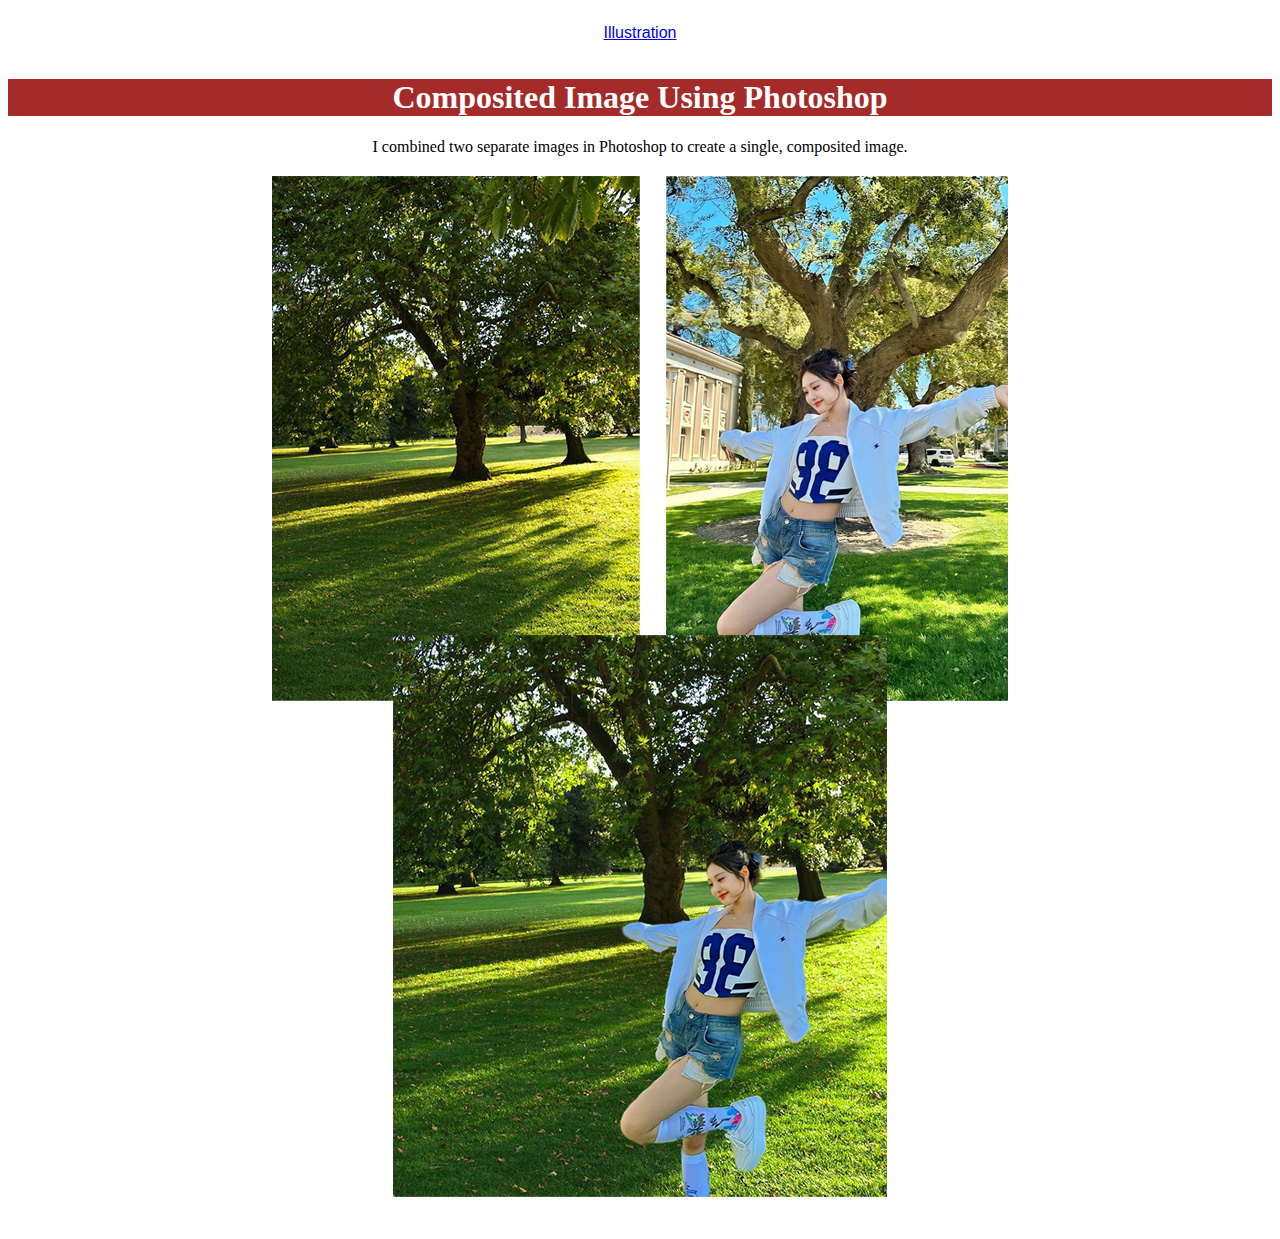
<file: CompositedImage.html>
<!DOCTYPE html>
<html>
  <head>
    <title>CompositedImage</title>
    <link rel="stylesheet" href="style.css">
    <style>
      img {
        display: block;
        margin: 20px auto;
        max-width: 80%;
        height: auto;
      }
    </style>
  </head>
  <body>
    <nav>
      <ul>
        <li><a href="index.html">Illustration</a></li>
      </ul>
    </nav>

    <h1>Composited Image Using Photoshop</h1>
    <p>I combined two separate images in Photoshop to create a single, composited image.</p>
    <img src="assets/Composited Image-Micah.jpg" alt="CompositedImage">
  </body>
</html>
</file>
<file: style.css>
#textbox {
  font-size: 60px;        
  font-weight: bold;
  color: red;            
  font-family: "Georgia", "Arial Black", sans-serif;
  margin-top: 20px;
  text-align: center;
}

header {
  padding: 1em;
  background: #333;
  text-align: center;
}

h1 {
    text-align: center;
    background-color: brown;
    color: white;
}

p {
    text-align: center;
}
nav ul {
  display: flex;
  justify-content: center;
  list-style-type: none;
  max-width: 800px;
  padding: 1em;
  margin: 0 auto;
  font-family: "Georgia", "Arial Black", sans-serif;
}
</file>
